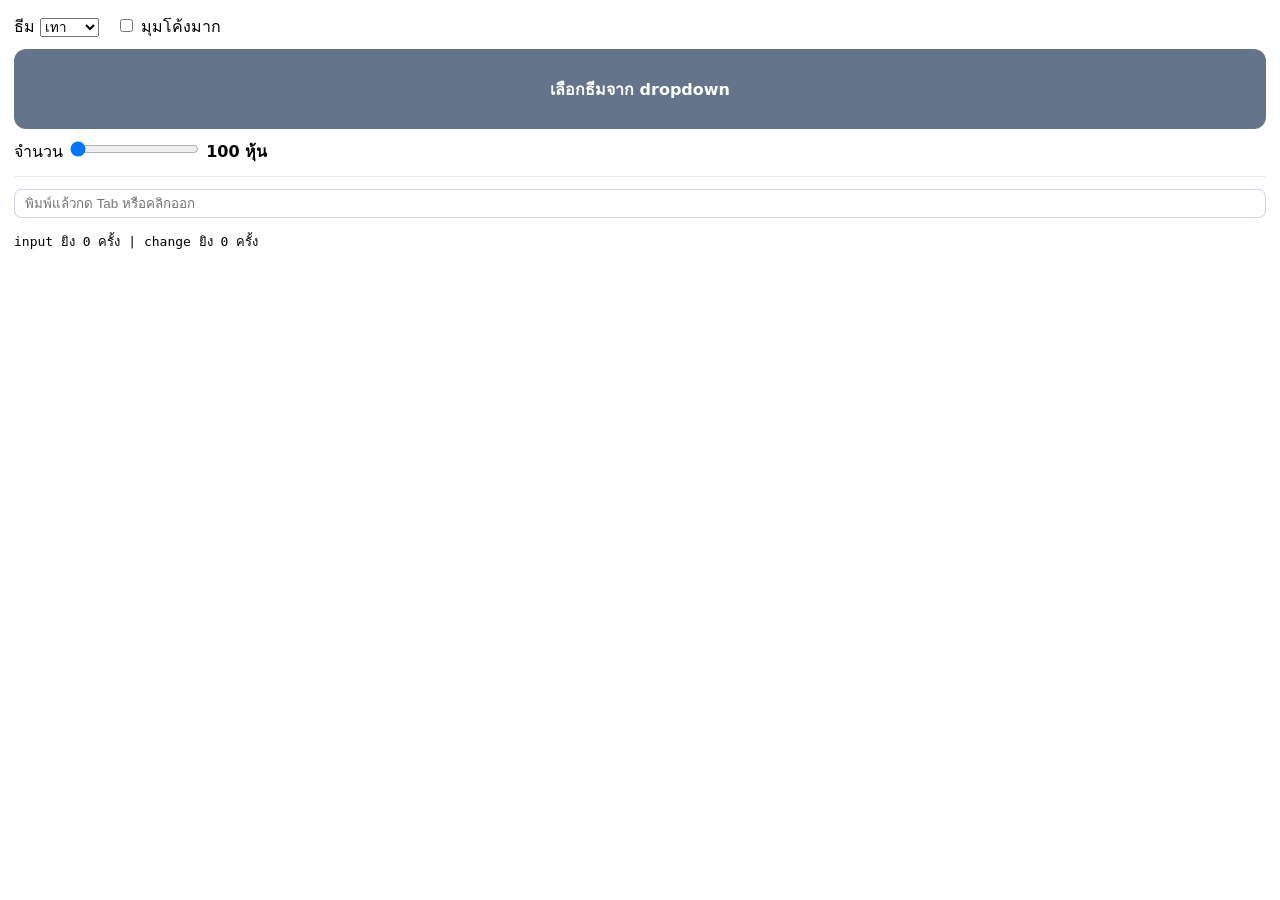
<file: page/change.html>
<!DOCTYPE html>
<html lang="en">
<head>
    <meta charset="UTF-8">
    <meta name="viewport" content="width=device-width, initial-scale=1.0">
    <title>Change</title>
    <link rel="stylesheet" href="/css/change.css">
</head>
<body>
    <label>ธีม
  <select id="themeSel">
    <option value="#64748b">เทา</option>
    <option value="#2563eb">น้ำเงิน</option>
    <option value="#16a34a">เขียว</option>
    <option value="#e34c26">ส้ม</option>
  </select>
</label>
<label><input type="checkbox" id="roundChk"> มุมโค้งมาก</label>

<div id="colorBox">เลือกธีมจาก dropdown</div>

<label>จำนวน
  <input type="range" id="qtyRange" min="100" max="10000" step="100" value="100">
  <b id="qtyVal">100 หุ้น</b>
</label>

<hr>
<input type="text" id="cmpText" placeholder="พิมพ์แล้วกด Tab หรือคลิกออก">
<p id="cmpOut">input ยิง 0 ครั้ง | change ยิง 0 ครั้ง</p>

<script src="../js/change.js"></script>
</body>
</html>
</file>
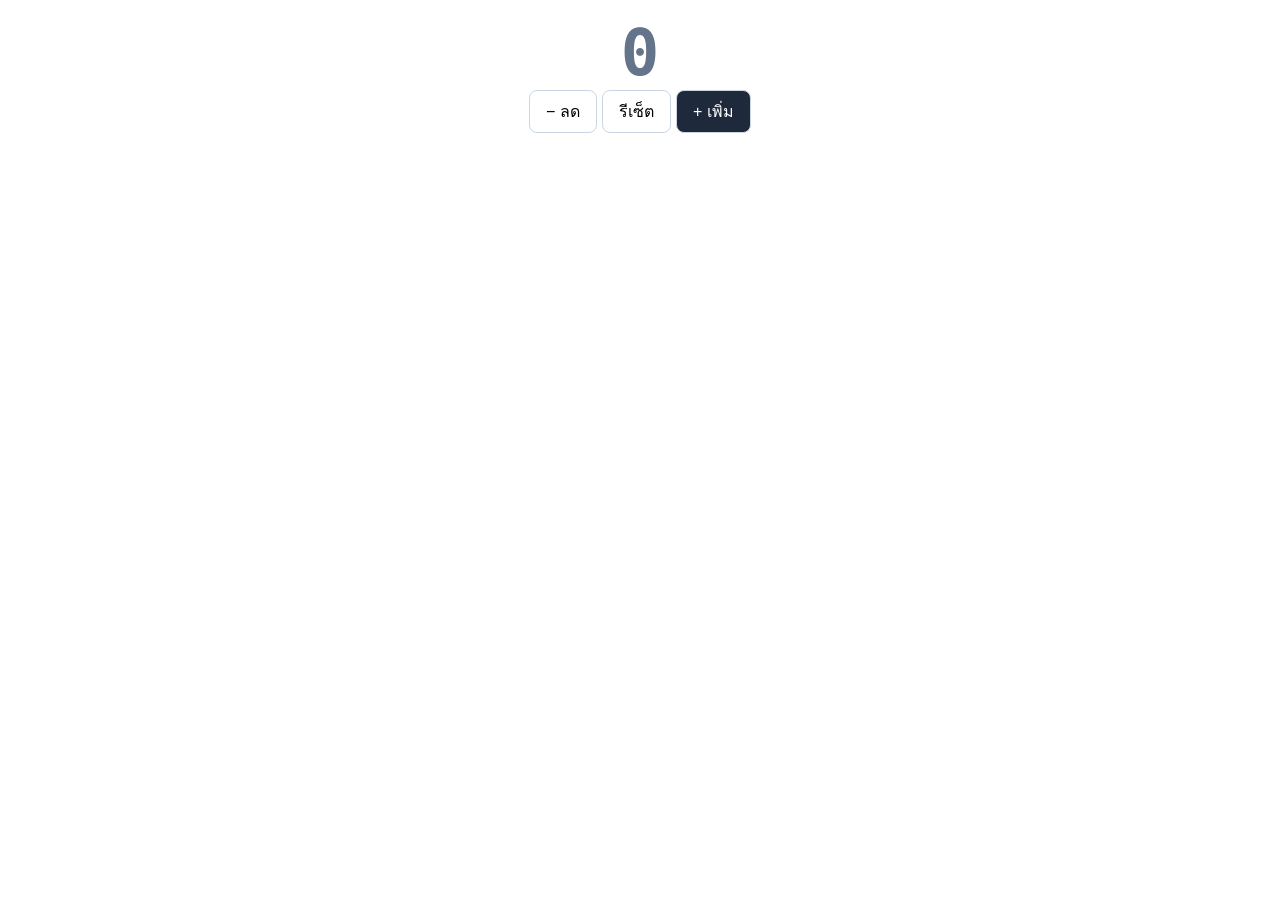
<file: page/click.html>
<!DOCTYPE html>
<html lang="en">
<head>
    <meta charset="UTF-8">
    <meta name="viewport" content="width=device-width, initial-scale=1.0">
    <title>Home</title>
    <link rel="stylesheet" href="/css/click.css">
</head>

<body>
    <div id="countNum">0</div>
    <button id="btnMinus">− ลด</button>
    <button id="btnReset">รีเซ็ต</button>
    <button id="btnPlus">+ เพิ่ม</button>
</body>

<script src="../js/click.js"></script>
</html>
</file>
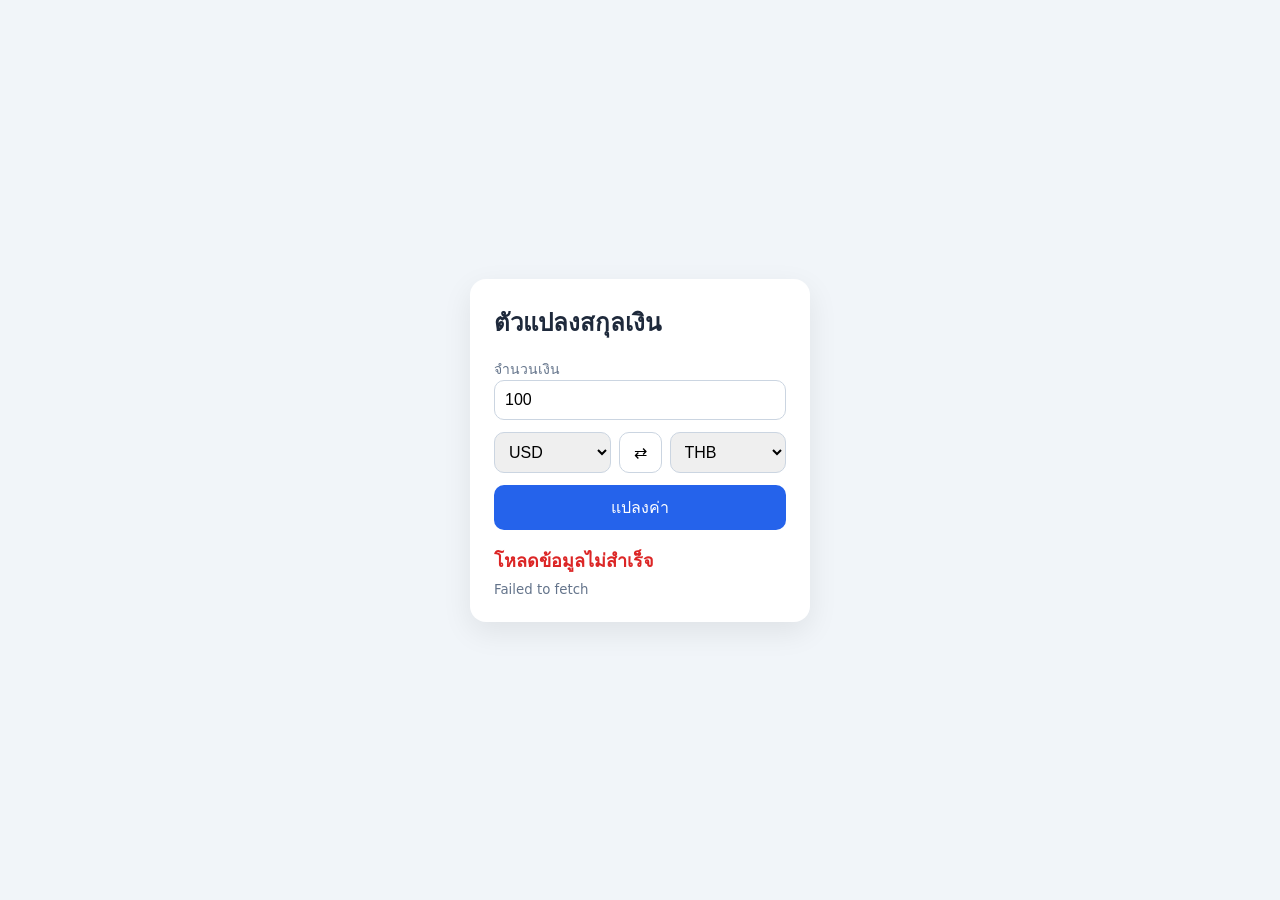
<file: page/mini.html>
<!DOCTYPE html>
<html lang="en">
<head>
    <meta charset="UTF-8">
    <meta name="viewport" content="width=device-width, initial-scale=1.0">
    <title>Document</title>
    <link rel="stylesheet" href="/css/mini.css">
</head>
<body>
   <div class="card">
  <h2>ตัวแปลงสกุลเงิน</h2>

  <label for="amount">จำนวนเงิน</label>
  <input id="amount" type="number" value="100" min="0">

  <div class="row">
    <select id="from">
      <option selected>USD</option><option>EUR</option>
      <option>JPY</option><option>CNY</option><option>THB</option>
    </select>
    <button id="swap" title="สลับสกุลเงิน">⇄</button>
    <select id="to">
      <option selected>THB</option><option>USD</option>
      <option>EUR</option><option>JPY</option><option>CNY</option>
    </select>
  </div>

  <button id="convert" class="primary">แปลงค่า</button>
  <p id="result" class="result">-</p>
  <small id="info"></small>
</div> 

<script src="/js/mini.js"></script>
</body>
</html>
</file>
<file: css/change.css>
body { font-family: system-ui, sans-serif; margin: 14px; }
label { margin-right: 12px; }

#colorBox {
  height: 80px;
  margin: 10px 0;
  border-radius: 12px;
  background: #64748b;
  color: white;
  font-weight: bold;
  display: flex;
  justify-content: center;
  align-items: center;
  transition: all .3s;
}
hr { border: none; border-top: 1px solid #e2e8f0; margin: 12px 0; }
#cmpText { width: 100%; padding: 6px 10px; border: 1px solid #cbd5e1; border-radius: 8px; box-sizing: border-box; }
#cmpOut { font-family: monospace; }
</file>
<file: css/click.css>
body { font-family: system-ui, sans-serif; margin: 16px; text-align: center; }

#countNum {
  font-size: 64px;
  font-weight: 700;
  font-family: monospace;
  color: #64748b;
  transition: color .2s;
}
button {
  font-size: 16px;
  padding: 8px 16px;
  border: 1px solid #cbd5e1;
  border-radius: 8px;
  background: white;
  cursor: pointer;
}
#btnPlus { background: #1e293b; color: white; }
</file>
<file: css/mini.css>
* { box-sizing: border-box; }
body {
  font-family: system-ui, sans-serif;
  background: #f1f5f9;
  display: flex; justify-content: center; align-items: center;
  min-height: 100vh; margin: 0;
}
.card {
  background: white; width: 340px; padding: 24px;
  border-radius: 16px; box-shadow: 0 10px 30px rgba(0,0,0,.08);
}
h2 { margin: 0 0 16px; color: #1e293b; }
label { font-size: 14px; color: #64748b; }
input, select {
  width: 100%; padding: 10px; font-size: 16px;
  border: 1px solid #cbd5e1; border-radius: 10px;
}
.row { display: flex; gap: 8px; margin: 12px 0; align-items: center; }
button {
  padding: 10px 14px; border-radius: 10px; border: 1px solid #cbd5e1;
  background: white; cursor: pointer; font-size: 16px;
}
button.primary { width: 100%; background: #2563eb; color: white; border: none; }
button:hover { opacity: .85; }
.result { font-size: 24px; font-weight: 700; color: #0f172a; margin: 16px 0 4px; }
.result.loading { opacity: .4; }
.result.error { color: #dc2626; font-size: 18px; }
small { color: #64748b; }
</file>
